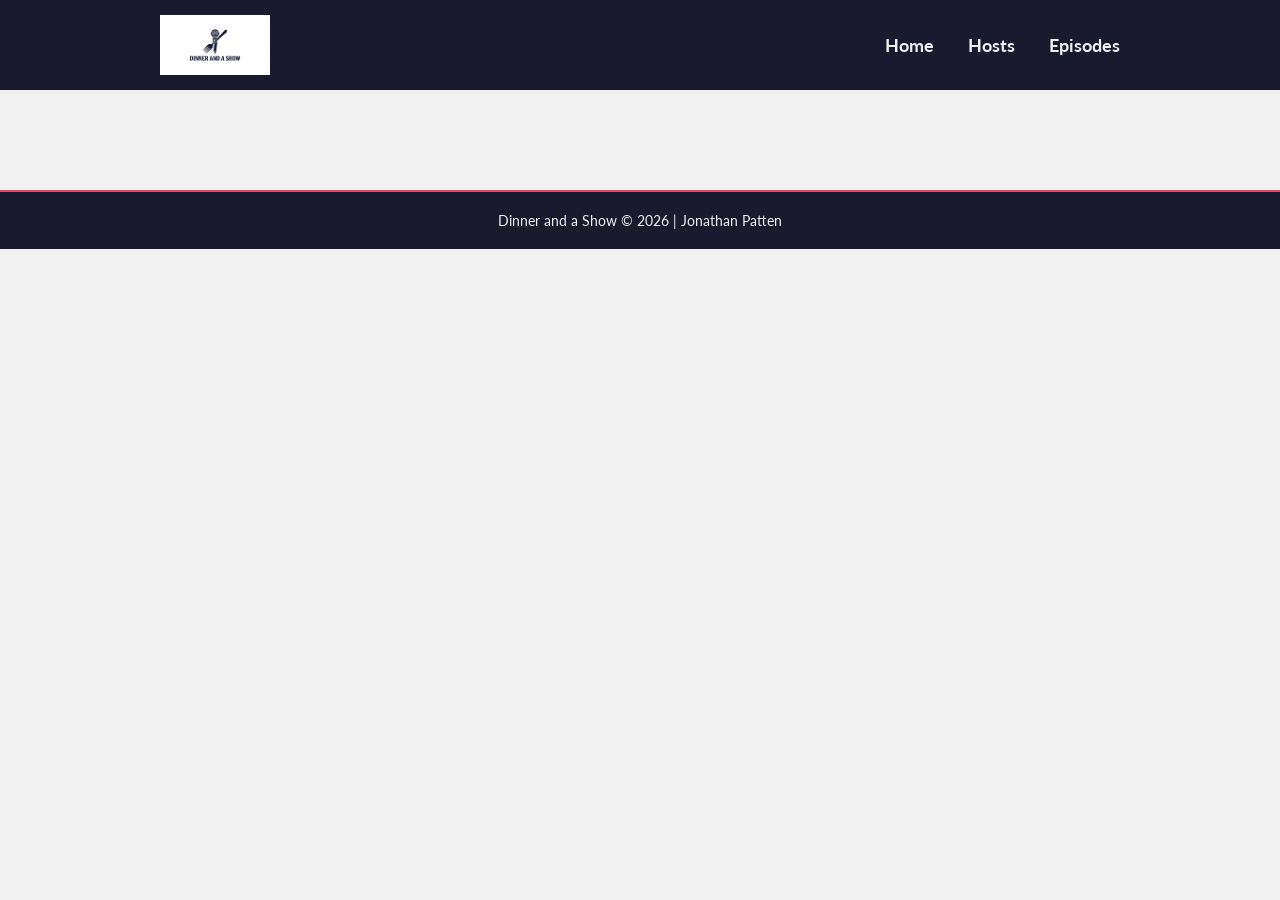
<file: episodes.html>
<!DOCTYPE html>
<html lang="en">
<head>
    <meta charset="UTF-8">
    <meta name="viewport" content="width=device-width, initial-scale=1.0">
    <title>Dinner and a Show | Episodes</title>
    <link rel="stylesheet" href="style.css">
</head>
<body>

    <!-- header -->
    <header>
        <div class="wrapper">
            <a href="index.html" class="logo">
                <img src="logo.png" alt="Dinner and a Show logo">
            </a>
            <nav>
                <a href="index.html">Home</a>
                <a href="hosts.html">Hosts</a>
                <a href="episodes.html">Episodes</a>
            </nav>
        </div>
    </header>

    <!-- main content -->
    <section>
        <!-- Insert html here. Try to use as many styles that already exist as possible -->
    </section>

    <!-- footer -->
    <footer>
        <p>Dinner and a Show &copy; 2026 | Jonathan Patten</p>
    </footer>

</body>
</html>
</file>
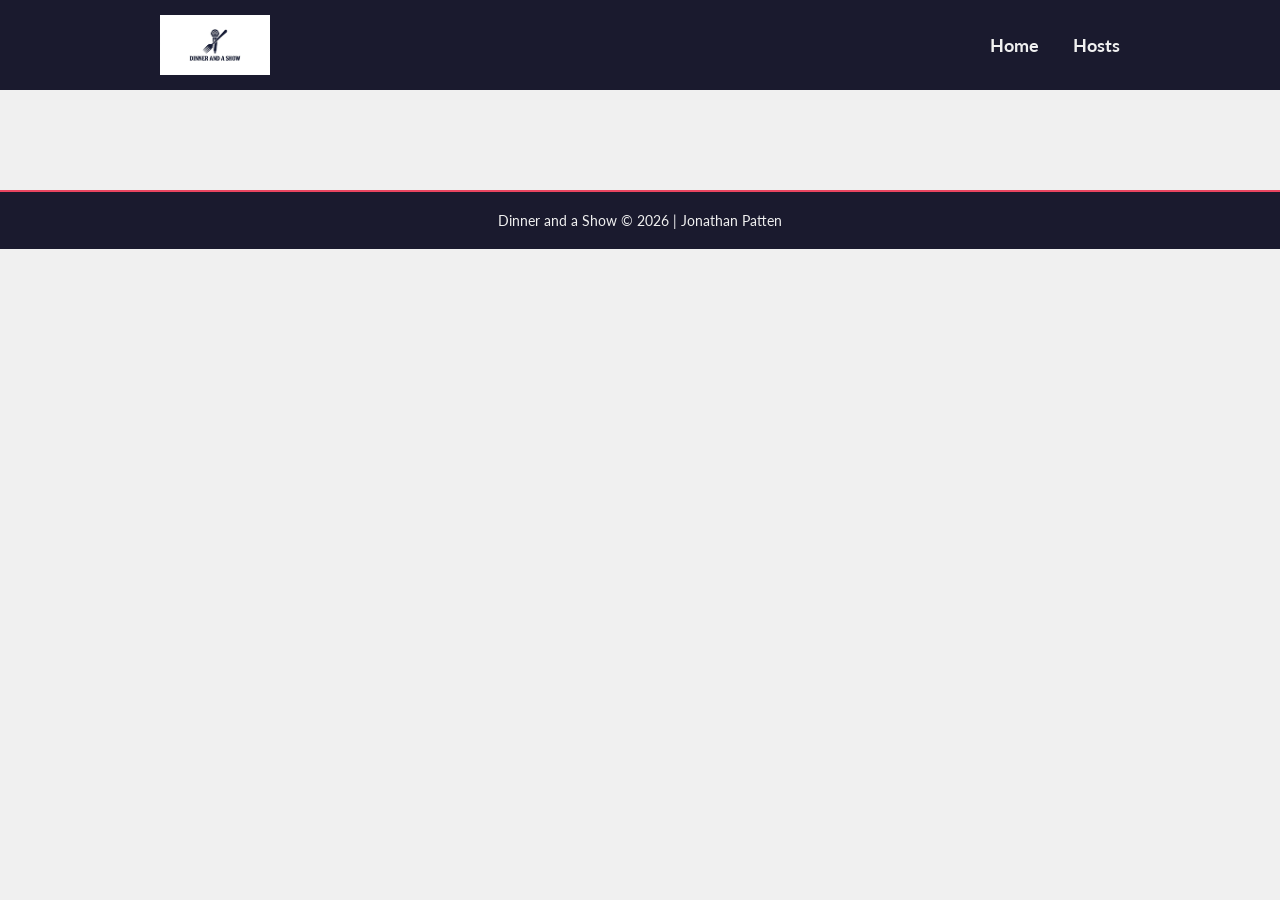
<file: hosts.html>
<!DOCTYPE html>
<html lang="en">
<head>
    <meta charset="UTF-8">
    <meta name="viewport" content="width=device-width, initial-scale=1.0">
    <title>Dinner and a Show | Hosts</title>
    <link rel="stylesheet" href="style.css">
</head>
<body>

    <!-- header -->
    <header>
        <div class="wrapper">
            <a href="index.html" class="logo">
                <img src="logo.png" alt="Dinner and a Show logo">
            </a>
            <nav>
                <a href="index.html">Home</a>
                <a href="hosts.html">Hosts</a>
            </nav>
        </div>
    </header>

    <!-- main content -->
    <section>
        <!-- Insert html here. Try to use as many styles that already exist as possible -->
    </section>

    <!-- footer -->
    <footer>
        <p>Dinner and a Show &copy; 2026 | Jonathan Patten</p>
    </footer>

</body>
</html>
</file>
<file: style.css>
/* Google Fonts */
@import url('https://fonts.googleapis.com/css2?family=Lato:wght@400;700&family=Playfair+Display:wght@700&display=swap');

/* reset */
* {
    margin: 0;
    padding: 0;
}

/* general styles */
body {
    font-family: 'Lato', sans-serif;
    background-color: #F0F0F0;
    color: #1A1A2E;
}

h1, h2, h3 {
    font-family: 'Playfair Display', serif;
}

a {
    text-decoration: none;
}

img {
    display: block;
}

/* header and nav */
header {
    background-color: #1A1A2E;
    padding: 15px 0;
}

.wrapper {
    max-width: 960px;
    margin: 0 auto;
    display: flex;
    justify-content: space-between;
    align-items: center;
}

.logo img {
    height: 60px;
}

nav a {
    color: #F0F0F0;
    font-size: 18px;
    font-weight: 700;
    margin-left: 30px;
    transition: color 0.2s;
}

nav a:hover {
    color: #F5A623;
}

/* footer */
footer {
    background-color: #1A1A2E;
    text-align: center;
    padding: 20px 0;
    color: #F0F0F0;
    font-size: 14px;
    border-top: 2px solid #E94560;
}

/* hero */
.hero {
    background-color: #1A1A2E;
    text-align: center;
    padding: 60px 0;
}

.hero img {
    max-width: 700px;
    width: 100%;
    margin: 0 auto;
    border-radius: 10px;
}

.hero h1 {
    color: #F0F0F0;
    font-size: 36px;
    margin-top: 25px;
}

.hero p {
    color: #F5A623;
    font-size: 20px;
    margin-top: 10px;
    font-style: italic;
}

/* shared section styles */
section {
    max-width: 960px;
    margin: 0 auto;
    padding: 50px 20px;
}

section h2 {
    font-size: 28px;
    margin-bottom: 20px;
    text-align: center;
}

/* about */
.about p {
    font-size: 16px;
    line-height: 1.8;
    text-align: center;
    max-width: 700px;
    margin: 0 auto;
}

/* highlights */
.highlights {
    background-color: #1A1A2E;
    max-width: 100%;
    padding: 50px 0;
}

.highlights h2 {
    color: #F0F0F0;
}

.cards {
    max-width: 960px;
    margin: 0 auto;
    display: flex;
    justify-content: center;
    gap: 25px;
    padding: 0 20px;
}

.card {
    background-color: #F0F0F0;
    border-radius: 8px;
    padding: 25px;
    text-align: center;
    border-top: 4px solid #E94560;
    transition: transform 0.2s, box-shadow 0.2s;
}

.card:hover {
    transform: translateY(-7px);
    box-shadow: 0 8px 20px rgba(0, 0, 0, 0.3);
}

.card p {
    font-size: 16px;
    font-style: italic;
    line-height: 1.6;
}

.attribution {
    margin-top: 15px;
    font-weight: 700;
    font-style: normal;
    color: #F5A623;
}

/* meet the hosts */
.host-cards {
    display: flex;
    justify-content: center;
    gap: 30px;
}

.host-card {
    text-align: center;
    width: 200px;
}

.host-card img {
    width: 130px;
    height: 130px;
    border-radius: 50%;
    margin: 0 auto 15px auto;
    border: 3px solid #E94560;
    transition: transform 0.2s, box-shadow 0.2s;
}

.host-card img:hover {
    transform: translateY(-7px);
    box-shadow: 0 8px 20px rgba(0, 0, 0, 0.2);
}

.host-card h3 {
    font-size: 18px;
    margin-bottom: 5px;
}

.host-card p {
    font-size: 14px;
    color: #555;
}

/* latest espisode */
.latest-episode {
    text-align: center;
}

.episode-info {
    margin-bottom: 20px;
}

.episode-info h3 {
    font-size: 20px;
}

.episode-info p {
    font-size: 14px;
    color: #555;
    margin-top: 5px;
}

.latest-episode iframe {
    width: 100%;
    max-width: 600px;
    height: 232px;
    border: none;
    border-radius: 12px;
}

/* where to listen */
.listen {
    background-color: #1A1A2E;
    max-width: 100%;
    padding: 40px 0;
    text-align: center;
}

.listen h2 {
    color: #F0F0F0;
}

.links {
    max-width: 960px;
    margin: 0 auto;
    display: flex;
    justify-content: center;
    gap: 20px;
}

.links a {
    background-color: #E94560;
    color: #F0F0F0;
    padding: 12px 25px;
    border-radius: 5px;
    font-weight: 700;
    font-size: 15px;
    transition: background-color 0.2s, color 0.2s;
}

.links a:hover {
    background-color: #F5A623;
    color: #1A1A2E;
}
</file>
